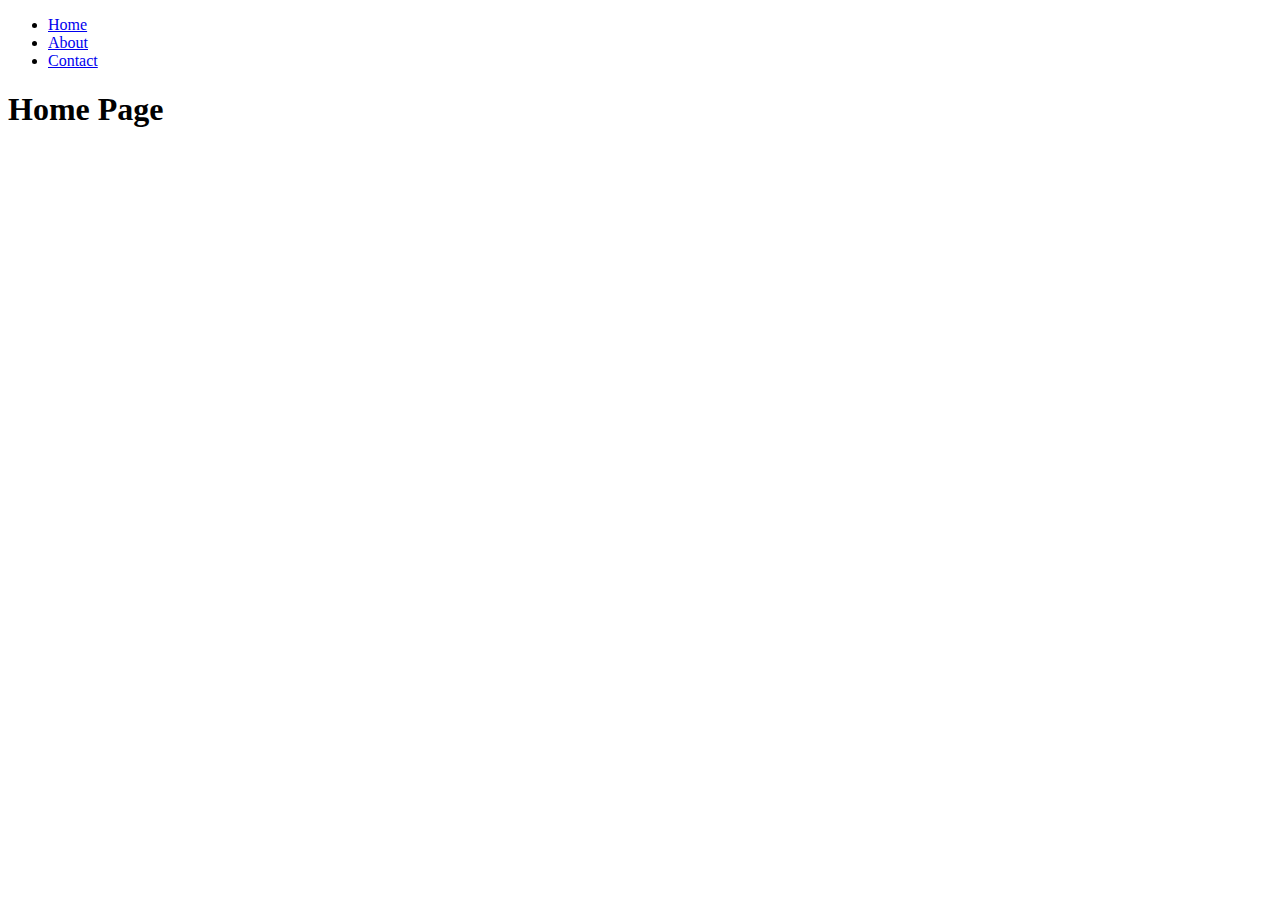
<file: blog/templates/index.html>
<!DOCTYPE html>
<html lang="en">
<head>
    <meta charset="UTF-8">
    <meta name="viewport" content="width=device-width, initial-scale=1.0">
    <title>Home Page </title>
</head>
<body>
    <ul>
        <li><a href="/">Home</a></li>
        <li><a href="/about">About</a></li>
        <li><a href="/contact">Contact</a></li>
    </ul>
    <h1>Home Page</h1>
     
</body>
</html>
</file>
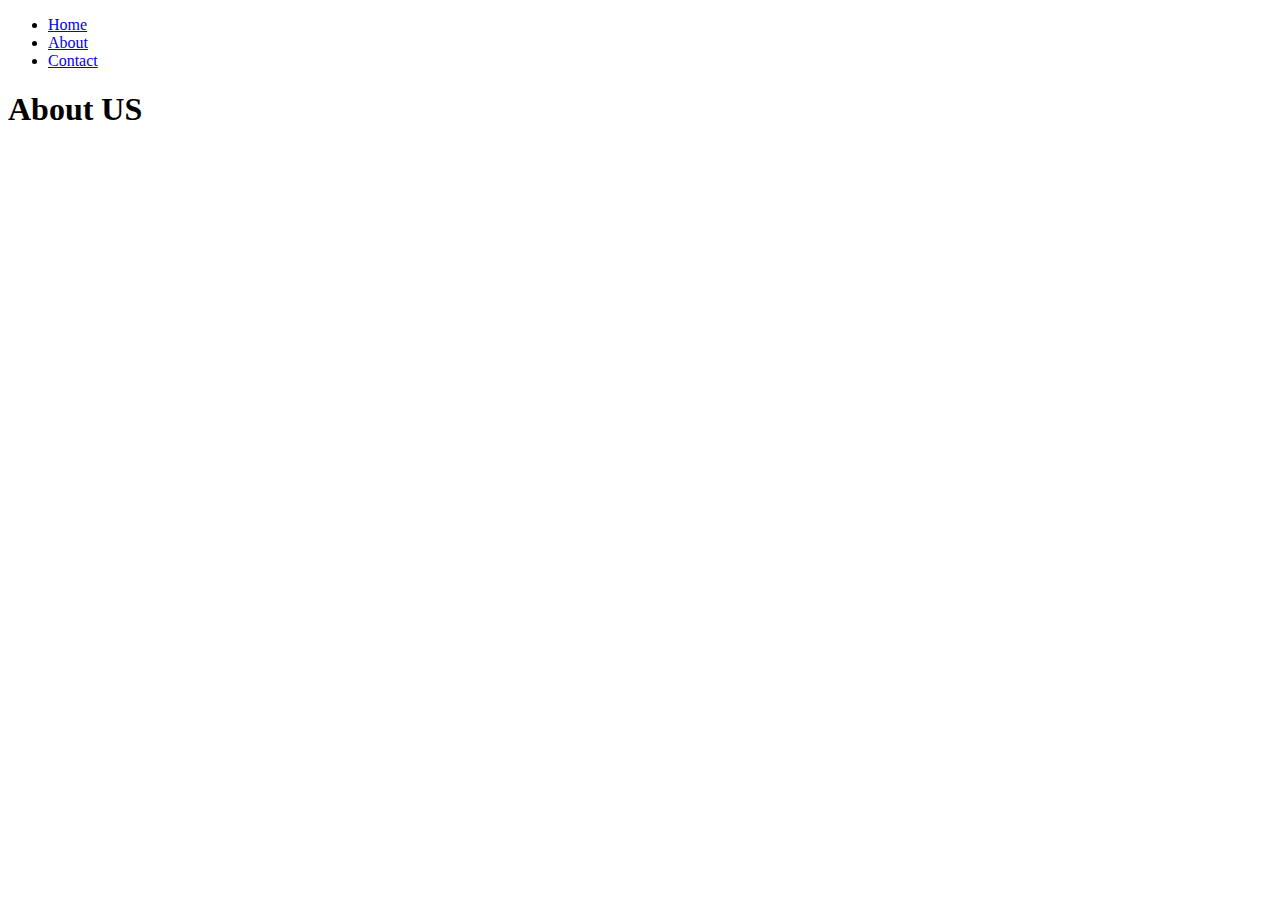
<file: blog/templates/about.html>
<!DOCTYPE html>
<html lang="en">
<head>
    <meta charset="UTF-8">
    <meta name="viewport" content="width=device-width, initial-scale=1.0">
    <title>About-US</title>
</head>
<body>
    <ul>
        <li><a href="/">Home</a></li>
        <li><a href="/about">About</a></li>
        <li><a href="/contact">Contact</a></li>
    </ul>
    <h1>About US</h1>
    
</body>
</html>
</file>
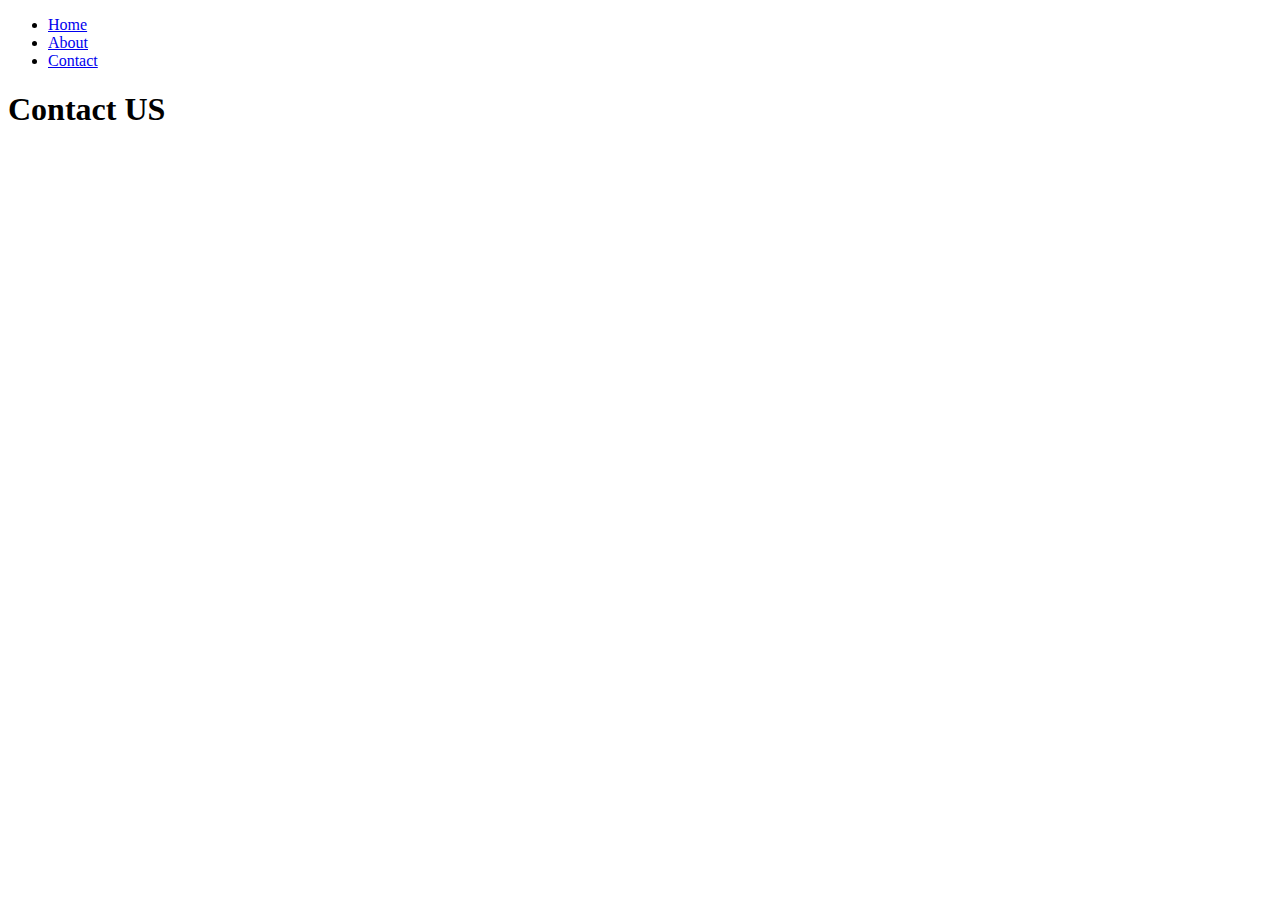
<file: blog/templates/contact.html>
<!DOCTYPE html>
<html lang="en">
<head>
    <meta charset="UTF-8">
    <meta name="viewport" content="width=device-width, initial-scale=1.0">
    <title>Contact US</title>
</head>
<body>
    <ul>
        <li><a href="/">Home</a></li>
        <li><a href="/about">About</a></li>
        <li><a href="/contact">Contact</a></li>
    </ul>
    <h1>Contact US</h1>
</body>
</html>
</file>
